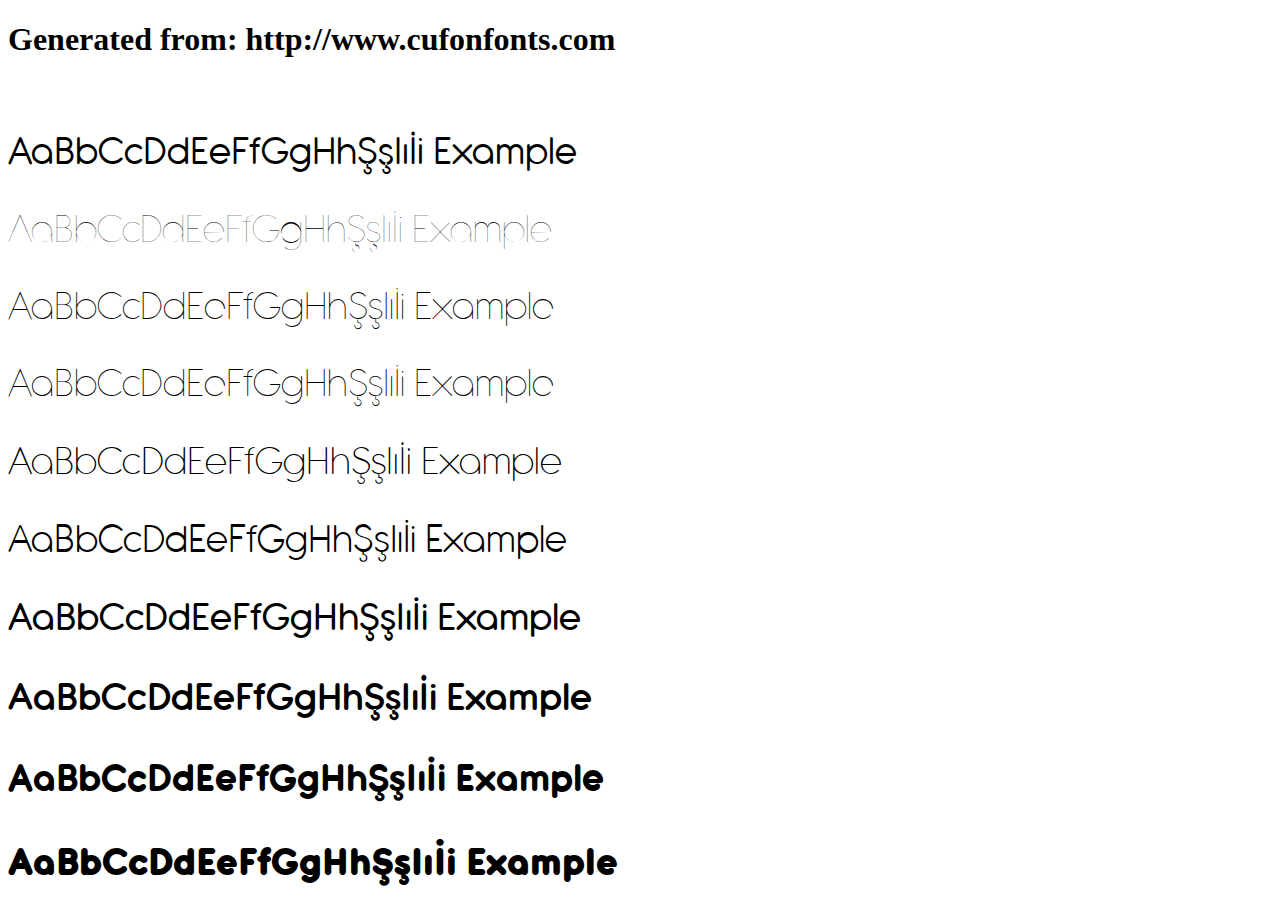
<file: fonts/antipasto-pro-cufonfonts-webfont/example.html>
<!DOCTYPE html>
<html xmlns="http://www.w3.org/1999/xhtml">
<head>
    <meta http-equiv="Content-Type" content="text/html; charset=utf-8"/>
    <link rel="stylesheet" type="text/css"
          href="style.css"/>
</head>

<body>

<h1>Generated from: http://www.cufonfonts.com</h1><br/>
<h1 style="font-family:'Antipasto Pro Regular';font-weight:normal;font-size:42px">AaBbCcDdEeFfGgHhŞşIıİi Example</h1>
<h1 style="font-family:'Antipasto Pro Hairline';font-weight:normal;font-size:42px">AaBbCcDdEeFfGgHhŞşIıİi Example</h1>
<h1 style="font-family:'Antipasto Pro Thin';font-weight:normal;font-size:42px">AaBbCcDdEeFfGgHhŞşIıİi Example</h1>
<h1 style="font-family:'Antipasto Pro Thin';font-weight:normal;font-size:42px">AaBbCcDdEeFfGgHhŞşIıİi Example</h1>
<h1 style="font-family:'Antipasto Pro Extralight';font-weight:normal;font-size:42px">AaBbCcDdEeFfGgHhŞşIıİi Example</h1>
<h1 style="font-family:'Antipasto Pro Light';font-weight:normal;font-size:42px">AaBbCcDdEeFfGgHhŞşIıİi Example</h1>
<h1 style="font-family:'Antipasto Pro Medium';font-weight:normal;font-size:42px">AaBbCcDdEeFfGgHhŞşIıİi Example</h1>
<h1 style="font-family:'Antipasto Pro DemiBold';font-weight:normal;font-size:42px">AaBbCcDdEeFfGgHhŞşIıİi Example</h1>
<h1 style="font-family:'Antipasto Pro Bold';font-weight:normal;font-size:42px">AaBbCcDdEeFfGgHhŞşIıİi Example</h1>
<h1 style="font-family:'Antipasto Pro ExtraBold';font-weight:normal;font-size:42px">AaBbCcDdEeFfGgHhŞşIıİi Example</h1>


</body>
</html>
</file>
<file: fonts/antipasto-pro-cufonfonts-webfont/style.css>
/* #### Generated By: http://www.cufonfonts.com #### */

    @font-face {
    font-family: 'Antipasto Pro Regular';
    font-style: normal;
    font-weight: normal;
    src: local('Antipasto Pro Regular'), url('AntipastoPro_trial.woff') format('woff');
    }
    

    @font-face {
    font-family: 'Antipasto Pro Hairline';
    font-style: normal;
    font-weight: normal;
    src: local('Antipasto Pro Hairline'), url('AntipastoPro-Hairline_trial.woff') format('woff');
    }
    

    @font-face {
    font-family: 'Antipasto Pro Thin';
    font-style: normal;
    font-weight: normal;
    src: local('Antipasto Pro Thin'), url('AntipastoPro-Thin_trial 2.woff') format('woff');
    }
    

    @font-face {
    font-family: 'Antipasto Pro Thin';
    font-style: normal;
    font-weight: normal;
    src: local('Antipasto Pro Thin'), url('AntipastoPro-Thin_trial.woff') format('woff');
    }
    

    @font-face {
    font-family: 'Antipasto Pro Extralight';
    font-style: normal;
    font-weight: normal;
    src: local('Antipasto Pro Extralight'), url('AntipastoPro-Extralight_trial.woff') format('woff');
    }
    

    @font-face {
    font-family: 'Antipasto Pro Light';
    font-style: normal;
    font-weight: normal;
    src: local('Antipasto Pro Light'), url('AntipastoPro-Light_trial.woff') format('woff');
    }
    

    @font-face {
    font-family: 'Antipasto Pro Medium';
    font-style: normal;
    font-weight: normal;
    src: local('Antipasto Pro Medium'), url('AntipastoPro-Medium_trial.woff') format('woff');
    }
    

    @font-face {
    font-family: 'Antipasto Pro DemiBold';
    font-style: normal;
    font-weight: normal;
    src: local('Antipasto Pro DemiBold'), url('AntipastoPro-DemiBold_trial.woff') format('woff');
    }
    

    @font-face {
    font-family: 'Antipasto Pro Bold';
    font-style: normal;
    font-weight: normal;
    src: local('Antipasto Pro Bold'), url('AntipastoPro-Bold_trial.woff') format('woff');
    }
    

    @font-face {
    font-family: 'Antipasto Pro ExtraBold';
    font-style: normal;
    font-weight: normal;
    src: local('Antipasto Pro ExtraBold'), url('AntipastoPro-ExtraBold_trial.woff') format('woff');
    }
</file>
